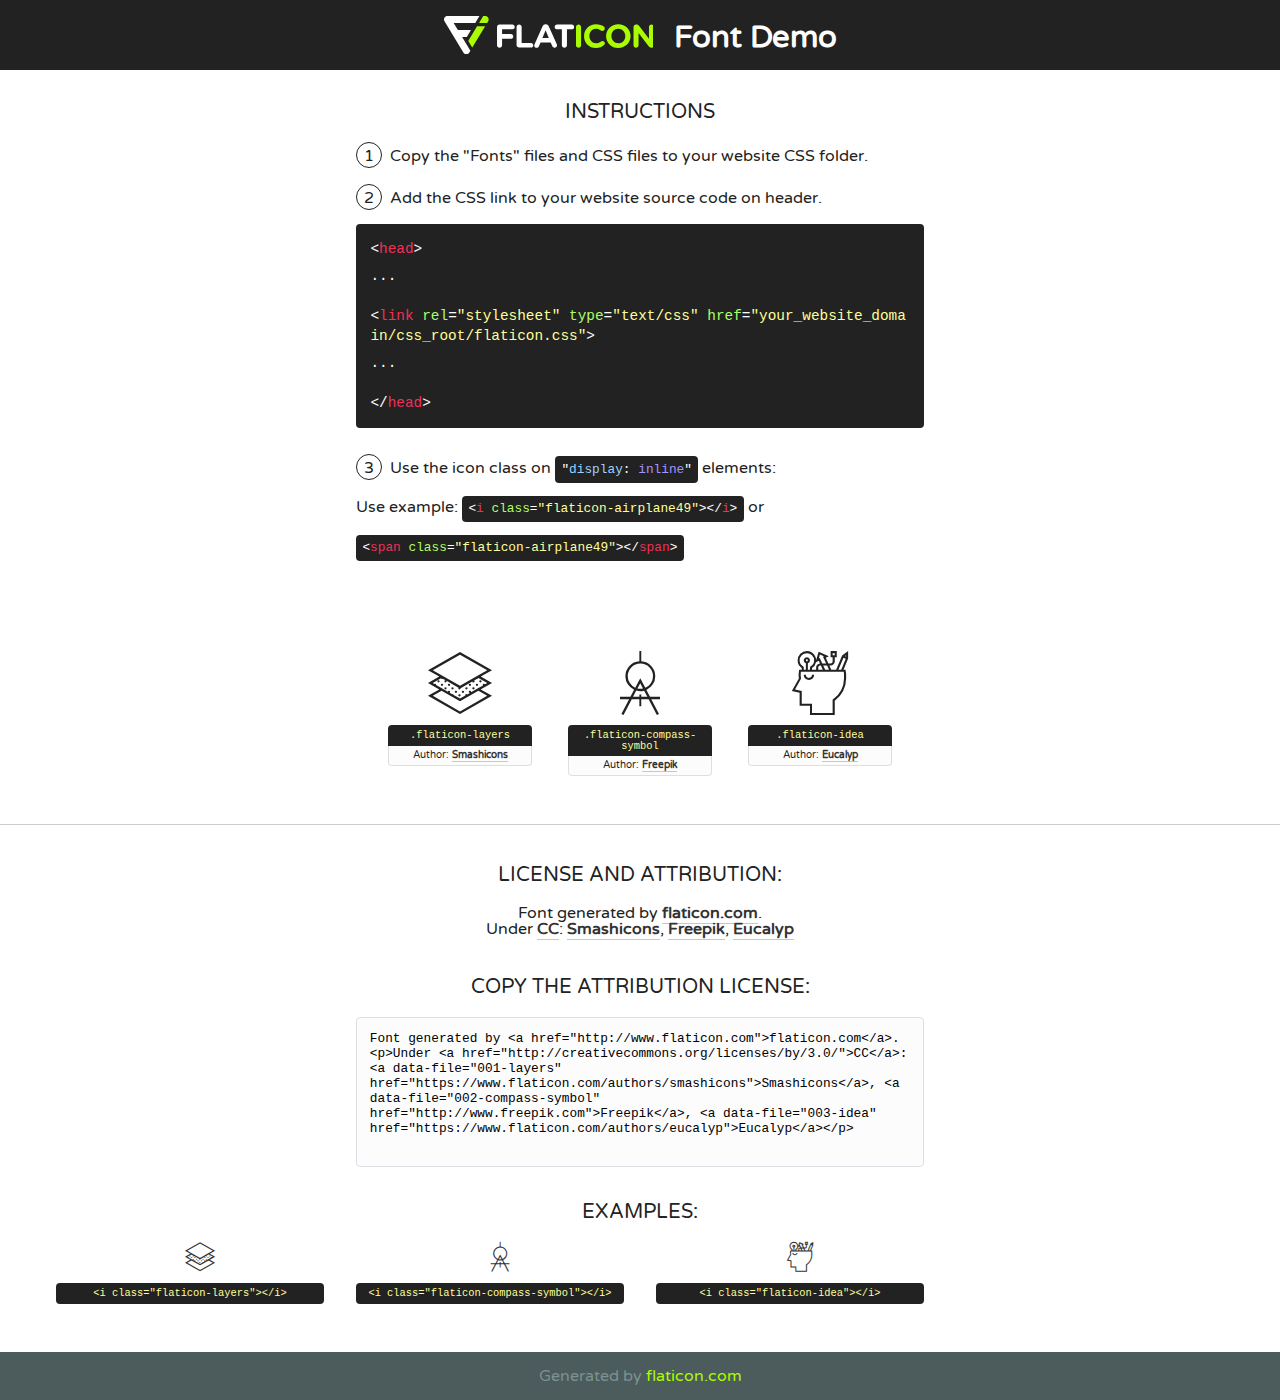
<file: square/fonts/flaticon/font/flaticon.html>
<!DOCTYPE html>
<!--
  Flaticon icon font: Flaticon
  Creation date: 06/10/2018 08:32
-->
<html>
<!DOCTYPE html>
<html>

<head>
    <title>Flaticon WebFont</title>
    <link href="http://fonts.googleapis.com/css?family=Varela+Round" rel="stylesheet" type="text/css" />
    <link rel="stylesheet" type="text/css" href="flaticon.css">
    <meta charset="UTF-8">
    <style>
    html, body, div, span, applet, object, iframe,
    h1, h2, h3, h4, h5, h6, p, blockquote, pre,
    a, abbr, acronym, address, big, cite, code,
    del, dfn, em, img, ins, kbd, q, s, samp,
    small, strike, strong, sub, sup, tt, var,
    b, u, i, center,
    dl, dt, dd, ol, ul, li,
    fieldset, form, label, legend,
    table, caption, tbody, tfoot, thead, tr, th, td,
    article, aside, canvas, details, embed, 
    figure, figcaption, footer, header, hgroup, 
    menu, nav, output, ruby, section, summary,
    time, mark, audio, video {
        margin: 0;
        padding: 0;
        border: 0;
        font-size: 100%;
        font: inherit;
        vertical-align: baseline;
    }
    /* HTML5 display-role reset for older browsers */
    article, aside, details, figcaption, figure, 
    footer, header, hgroup, menu, nav, section {
        display: block;
    }
    body {
        line-height: 1;
    }
    ol, ul {
        list-style: none;
    }
    blockquote, q {
        quotes: none;
    }
    blockquote:before, blockquote:after,
    q:before, q:after {
        content: '';
        content: none;
    }
    table {
        border-collapse: collapse;
        border-spacing: 0;
    }
    body {
        font-family: 'Varela Round', Helvetica, Arial, sans-serif;
        font-size: 16px;
        color: #222;
    }
    a {
        color: #333;
        border-bottom: 1px solid #a9fd00;
        font-weight: bold;
        text-decoration: none;
    }
    * {
        -moz-box-sizing: border-box;
        -webkit-box-sizing: border-box;
        box-sizing: border-box;
        margin: 0;
        padding: 0;
    }
    [class^="flaticon-"]:before, [class*=" flaticon-"]:before, [class^="flaticon-"]:after, [class*=" flaticon-"]:after {
        font-family: Flaticon;
        font-size: 30px;
        font-style: normal;
        margin-left: 20px;
        color: #333;
    }
    .wrapper {
        max-width: 600px;
        margin: auto;
        padding: 0 1em;
    }
    .title {
        font-size: 1.25em;
        text-align: center;
        margin-bottom: 1em;
        text-transform: uppercase;
    }
    header {
        text-align: center;
        background-color: #222;
        color: #fff;
        padding: 1em;
    }
    header .logo {
        width: 210px;
        height: 38px;
        display: inline-block;
        vertical-align: middle;
        margin-right: 1em;
        border: none;
    }
    header strong {
        font-size: 1.95em;
        font-weight: bold;
        vertical-align: middle;
        margin-top: 5px;
        display: inline-block;
    }
    .demo {
        margin: 2em auto;
        line-height: 1.25em;
    }
    .demo ul li {
        margin-bottom: 1em;
    }
    .demo ul li .num {
        color: #222;
        border-radius: 20px;
        display: inline-block;
        width: 26px;
        padding: 3px;
        height: 26px;
        text-align: center;
        margin-right: 0.5em;
        border: 1px solid #222;
    }
    .demo ul li code {
        background-color: #222;
        border-radius: 4px;
        padding: 0.25em 0.5em;
        display: inline-block;
        color: #fff;
        font-family: Consolas,Monaco,Lucida Console,Liberation Mono,DejaVu Sans Mono,Bitstream Vera Sans Mono,Courier New, monospace;
        font-weight: lighter;
        margin-top: 1em;
        font-size: 0.8em;
        word-break: break-all;
    }
    .demo ul li code.big {
        padding: 1em;
        font-size: 0.9em;
    }
    .demo ul li code .red {
        color: #EF3159;
    }
    .demo ul li code .green {
        color: #ACFF65;
    }
    .demo ul li code .yellow {
        color: #FFFF99;
    }
    .demo ul li code .blue {
        color: #99D3FF;
    }
    .demo ul li code .purple {
        color: #A295FF;
    }
    .demo ul li code .dots {
        margin-top: 0.5em;
        display: block;
    }
    #glyphs {
        border-bottom: 1px solid #ccc;
        padding: 2em 0;
        text-align: center;
    }
    .glyph {
        display: inline-block;
        width: 9em;
        margin: 1em;
        text-align: center;
        vertical-align: top;
        background: #FFF;
    }
    .glyph .glyph-icon {
        padding: 10px;
        display: block;
        font-family:"Flaticon";
        font-size: 64px;
        line-height: 1;
    }
    .glyph .glyph-icon:before {
        font-size: 64px;
        color: #222;
        margin-left: 0;
    }
    .class-name {
        font-size: 0.65em;
        background-color: #222;
        color: #fff;
        border-radius: 4px 4px 0 0;
        padding: 0.5em;
        color: #FFFF99;
        font-family: Consolas,Monaco,Lucida Console,Liberation Mono,DejaVu Sans Mono,Bitstream Vera Sans Mono,Courier New, monospace;
    }
    .author-name {
        font-size: 0.6em;
        background-color: #fcfcfd;
        border: 1px solid #DEDEE4;
        border-top: 0;
        border-radius: 0 0 4px 4px;
        padding: 0.5em;
    }
    .class-name:last-child {
        font-size: 10px;
        color:#888;
    }
    .class-name:last-child a {
        font-size: 10px;
        color:#555;
    }
    .class-name:last-child a:hover {
        color:#a9fd00;
    }
    .glyph > input {
        display: block;
        width: 100px;
        margin: 5px auto;
        text-align: center;
        font-size: 12px;
        cursor: text;
    }
    .glyph > input.icon-input {
        font-family:"Flaticon";
        font-size: 16px;
        margin-bottom: 10px;
    }
    .attribution .title {
        margin-top: 2em;
    }
    .attribution textarea {
        background-color: #fcfcfd;
        padding: 1em;
        border: none;
        box-shadow: none;
        border: 1px solid #DEDEE4;
        border-radius: 4px;
        resize: none;
        width: 100%;
        height: 150px;
        font-size: 0.8em;
        font-family: Consolas,Monaco,Lucida Console,Liberation Mono,DejaVu Sans Mono,Bitstream Vera Sans Mono,Courier New, monospace;
        -webkit-appearance: none;
    }
    .iconsuse {
        margin: 2em auto;
        text-align: center;
        max-width: 1200px;
    }
    .iconsuse:after {
        content: '';
        display: table;
        clear: both;
    }
    .iconsuse .image {
        float: left;
        width: 25%;
        padding: 0 1em;
    }
    .iconsuse .image p {
        margin-bottom: 1em;
    }
    .iconsuse .image span {
        display: block;
        font-size: 0.65em;
        background-color: #222;
        color: #fff;
        border-radius: 4px;
        padding: 0.5em;
        color: #FFFF99;
        margin-top: 1em;
        font-family: Consolas,Monaco,Lucida Console,Liberation Mono,DejaVu Sans Mono,Bitstream Vera Sans Mono,Courier New, monospace;
    }
    #footer {
        text-align: center;
        background-color: #4C5B5C;
        color: #7c9192;
        padding: 1em;
    }
    #footer a {
        border: none;
        color: #a9fd00;
        font-weight: normal;
    }
    @media (max-width: 960px) {
        .iconsuse .image {
            width: 50%;
        }
    }
    @media (max-width: 560px) {
        .iconsuse .image {
            width: 100%;
        }
    }
    </style>
</head>

<body class="characters-off">

    <header>
        <a href="http://www.flaticon.com" target="_blank" class="logo">
            <svg version="1.1" xmlns="http://www.w3.org/2000/svg" xmlns:xlink="http://www.w3.org/1999/xlink" xmlns:a="http://ns.adobe.com/AdobeSVGViewerExtensions/3.0/" viewBox="0 0 560.875 102.036" enable-background="new 0 0 560.875 102.036" xml:space="preserve">
                <defs>
                </defs>
                <g>
                    <g class="letters">
                        <path fill="#ffffff" d="M141.596,29.675c0-3.777,2.985-6.767,6.764-6.767h34.438c3.426,0,6.15,2.728,6.15,6.15
                        c0,3.43-2.724,6.149-6.15,6.149h-27.674v13.091h23.719c3.429,0,6.151,2.724,6.151,6.15c0,3.43-2.723,6.149-6.151,6.149h-23.719
                        v17.574c0,3.773-2.986,6.761-6.764,6.761c-3.779,0-6.764-2.989-6.764-6.761V29.675z"></path>
                        <path fill="#ffffff" d="M193.844,29.149c0-3.781,2.985-6.767,6.764-6.767c3.776,0,6.763,2.985,6.763,6.767v42.957h25.039
                        c3.426,0,6.149,2.726,6.149,6.153c0,3.425-2.723,6.15-6.149,6.15h-31.802c-3.779,0-6.764-2.986-6.764-6.768V29.149z"></path>
                        <path fill="#ffffff" d="M241.891,75.71l21.438-48.407c1.492-3.341,4.215-5.357,7.906-5.357h0.792
                        c3.686,0,6.323,2.017,7.815,5.357l21.439,48.407c0.436,0.967,0.701,1.845,0.701,2.723c0,3.602-2.809,6.501-6.414,6.501
                        c-3.161,0-5.269-1.845-6.499-4.655l-4.132-9.661h-27.059l-4.301,10.102c-1.144,2.631-3.426,4.214-6.237,4.214
                        c-3.517,0-6.24-2.81-6.24-6.325C241.1,77.64,241.451,76.677,241.891,75.71z M279.932,58.666l-8.521-20.297l-8.526,20.297H279.932
                        z"></path>
                        <path fill="#ffffff" d="M314.864,35.387H301.86c-3.429,0-6.239-2.813-6.239-6.238c0-3.429,2.811-6.24,6.239-6.24h39.533
                        c3.426,0,6.237,2.811,6.237,6.24c0,3.425-2.811,6.238-6.237,6.238h-13.001v42.785c0,3.773-2.99,6.761-6.764,6.761
                        c-3.779,0-6.764-2.989-6.764-6.761V35.387z"></path>
                        <path fill="#A9FD00" d="M352.615,29.149c0-3.781,2.985-6.767,6.767-6.767c3.774,0,6.761,2.985,6.761,6.767v49.024
                        c0,3.773-2.987,6.761-6.761,6.761c-3.781,0-6.767-2.989-6.767-6.761V29.149z"></path>
                        <path fill="#A9FD00" d="M374.132,53.836v-0.179c0-17.481,13.178-31.801,32.065-31.801c9.22,0,15.459,2.458,20.557,6.238
                        c1.402,1.054,2.637,2.985,2.637,5.357c0,3.692-2.985,6.59-6.681,6.59c-1.845,0-3.071-0.702-4.044-1.319
                        c-3.776-2.813-7.729-4.393-12.562-4.393c-10.364,0-17.831,8.611-17.831,19.154v0.173c0,10.542,7.291,19.329,17.831,19.329
                        c5.715,0,9.492-1.756,13.359-4.834c1.049-0.874,2.458-1.491,4.039-1.491c3.429,0,6.325,2.813,6.325,6.236
                        c0,2.106-1.056,3.78-2.282,4.834c-5.539,4.834-12.036,7.733-21.878,7.733C387.572,85.464,374.132,71.493,374.132,53.836z"></path>
                        <path fill="#A9FD00" d="M433.009,53.836v-0.179c0-17.481,13.79-31.801,32.766-31.801c18.981,0,32.592,14.143,32.592,31.628v0.173
                        c0,17.483-13.785,31.807-32.769,31.807C446.625,85.464,433.009,71.32,433.009,53.836z M484.224,53.836v-0.179
                        c0-10.539-7.725-19.326-18.626-19.326c-10.893,0-18.449,8.611-18.449,19.154v0.173c0,10.542,7.73,19.329,18.626,19.329
                        C476.676,72.986,484.224,64.378,484.224,53.836z"></path>
                        <path fill="#A9FD00" d="M506.233,29.321c0-3.774,2.99-6.763,6.767-6.763h1.401c3.252,0,5.183,1.583,7.029,3.953l26.093,34.265
                        V29.059c0-3.692,2.99-6.677,6.681-6.677c3.683,0,6.671,2.985,6.671,6.677v48.934c0,3.78-2.987,6.765-6.764,6.765h-0.436
                        c-3.257,0-5.188-1.581-7.034-3.953l-27.056-35.492v32.944c0,3.687-2.985,6.676-6.678,6.676c-3.683,0-6.673-2.989-6.673-6.676
                        V29.321z"></path>
                    </g>
                    <g class="insignia">
                        <path fill="#ffffff" d="M48.372,56.137h12.517l11.156-18.537H37.186L25.688,18.539h57.825L94.668,0H9.271
                        C5.925,0,2.842,1.801,1.198,4.716c-1.644,2.907-1.593,6.482,0.134,9.343l50.38,83.501c1.678,2.781,4.689,4.476,7.938,4.476
                        c3.246,0,6.257-1.695,7.935-4.476l2.898-4.804L48.372,56.137z"></path>
                        <g class="i">
                            <path fill="#A9FD00" d="M93.575,18.539h0.031v0.004l21.652,0.004l2.705-4.488c1.727-2.861,1.778-6.436,0.133-9.343
                            C116.454,1.801,113.371,0,110.026,0h-5.294L93.575,18.539z"></path>
                            <polygon fill="#A9FD00" points="88.291,27.356 64.725,66.486 75.519,84.404 109.942,27.356"></polygon>
                        </g>
                    </g>
                </g>
            </svg>
        </a>
        <strong>Font Demo</strong>
    </header>


    <section class="demo wrapper">

        <p class="title">Instructions</p>

        <ul>
            <li>
                <span class="num">1</span>Copy the "Fonts" files and CSS files to your website CSS folder.
            </li>
            <li>
                <span class="num">2</span>Add the CSS link to your website source code on header.
                <code class="big">
                    &lt;<span class="red">head</span>&gt;
                    <br/><span class="dots">...</span>
                    <br/>&lt;<span class="red">link</span> <span class="green">rel</span>=<span class="yellow">"stylesheet"</span> <span class="green">type</span>=<span class="yellow">"text/css"</span> <span class="green">href</span>=<span class="yellow">"your_website_domain/css_root/flaticon.css"</span>&gt;
                    <br/><span class="dots">...</span>
                    <br/>&lt;/<span class="red">head</span>&gt;
                </code>
            </li>

            <li>
                <p>
                    <span class="num">3</span>Use the icon class on <code>"<span class="blue">display</span>:<span class="purple"> inline</span>"</code> elements:
                    <br />
                    Use example: <code>&lt;<span class="red">i</span> <span class="green">class</span>=<span class="yellow">&quot;flaticon-airplane49&quot;</span>&gt;&lt;/<span class="red">i</span>&gt;</code> or <code>&lt;<span class="red">span</span> <span class="green">class</span>=<span class="yellow">&quot;flaticon-airplane49&quot;</span>&gt;&lt;/<span class="red">span</span>&gt;</code>
            </li>
        </ul>

    </section>




   <section id="glyphs">          
    
      
        <div class="glyph"><div class="glyph-icon flaticon-layers"></div>
            <div class="class-name">.flaticon-layers</div>
            <div class="author-name">Author: <a data-file="001-layers" href="https://www.flaticon.com/authors/smashicons">Smashicons</a> </div> 
        </div>        
        
        <div class="glyph"><div class="glyph-icon flaticon-compass-symbol"></div>
            <div class="class-name">.flaticon-compass-symbol</div>
            <div class="author-name">Author: <a data-file="002-compass-symbol" href="http://www.freepik.com">Freepik</a> </div> 
        </div>        
        
        <div class="glyph"><div class="glyph-icon flaticon-idea"></div>
            <div class="class-name">.flaticon-idea</div>
            <div class="author-name">Author: <a data-file="003-idea" href="https://www.flaticon.com/authors/eucalyp">Eucalyp</a> </div> 
        </div>        
        

    </section>



    <section class="attribution wrapper"   style="text-align:center;">

      <div class="title">License and attribution:</div><div class="attrDiv">Font generated by <a href="http://www.flaticon.com">flaticon.com</a>. <div><p>Under <a href="http://creativecommons.org/licenses/by/3.0/">CC</a>: <a data-file="001-layers" href="https://www.flaticon.com/authors/smashicons">Smashicons</a>, <a data-file="002-compass-symbol" href="http://www.freepik.com">Freepik</a>, <a data-file="003-idea" href="https://www.flaticon.com/authors/eucalyp">Eucalyp</a></p>  </div>
      </div>
      <div class="title">Copy the Attribution License:</div>

    <textarea onclick="this.focus();this.select();">Font generated by &lt;a href=&quot;http://www.flaticon.com&quot;&gt;flaticon.com&lt;/a&gt;. <p>Under <a href="http://creativecommons.org/licenses/by/3.0/">CC</a>: <a data-file="001-layers" href="https://www.flaticon.com/authors/smashicons">Smashicons</a>, <a data-file="002-compass-symbol" href="http://www.freepik.com">Freepik</a>, <a data-file="003-idea" href="https://www.flaticon.com/authors/eucalyp">Eucalyp</a></p>  
     </textarea>

    </section>

    <section class="iconsuse">

          <div class="title">Examples:</div>            
             
            <div class="image">
                <p>
                    <i class="glyph-icon flaticon-layers"></i> 
                    <span>&lt;i class=&quot;flaticon-layers&quot;&gt;&lt;/i&gt;</span>
                </p>
            </div>
            
            <div class="image">
                <p>
                    <i class="glyph-icon flaticon-compass-symbol"></i> 
                    <span>&lt;i class=&quot;flaticon-compass-symbol&quot;&gt;&lt;/i&gt;</span>
                </p>
            </div>
            
            <div class="image">
                <p>
                    <i class="glyph-icon flaticon-idea"></i> 
                    <span>&lt;i class=&quot;flaticon-idea&quot;&gt;&lt;/i&gt;</span>
                </p>
            </div>
                       
        </div>
                            
    </section>

<div id="footer">
    <div>Generated by <a href="http://www.flaticon.com">flaticon.com</a>
    </div>
</div>



</body>
</html>
</file>
<file: square/fonts/flaticon/font/flaticon.css>
/*
  	Flaticon icon font: Flaticon
  	Creation date: 06/10/2018 08:32
  	*/

@font-face {
  font-family: "Flaticon";
  src: url("./Flaticon.eot");
  src: url("./Flaticon.eot?#iefix") format("embedded-opentype"),
       url("./Flaticon.woff") format("woff"),
       url("./Flaticon.ttf") format("truetype"),
       url("./Flaticon.svg#Flaticon") format("svg");
  font-weight: normal;
  font-style: normal;
}

@media screen and (-webkit-min-device-pixel-ratio:0) {
  @font-face {
    font-family: "Flaticon";
    src: url("./Flaticon.svg#Flaticon") format("svg");
  }
}

[class^="flaticon-"]:before, [class*=" flaticon-"]:before,
[class^="flaticon-"]:after, [class*=" flaticon-"]:after {   
  font-family: Flaticon;
        font-size: 20px;
font-style: normal;
margin-left: 20px;
}

.flaticon-layers:before { content: "\f100"; }
.flaticon-compass-symbol:before { content: "\f101"; }
.flaticon-idea:before { content: "\f102"; }
</file>
